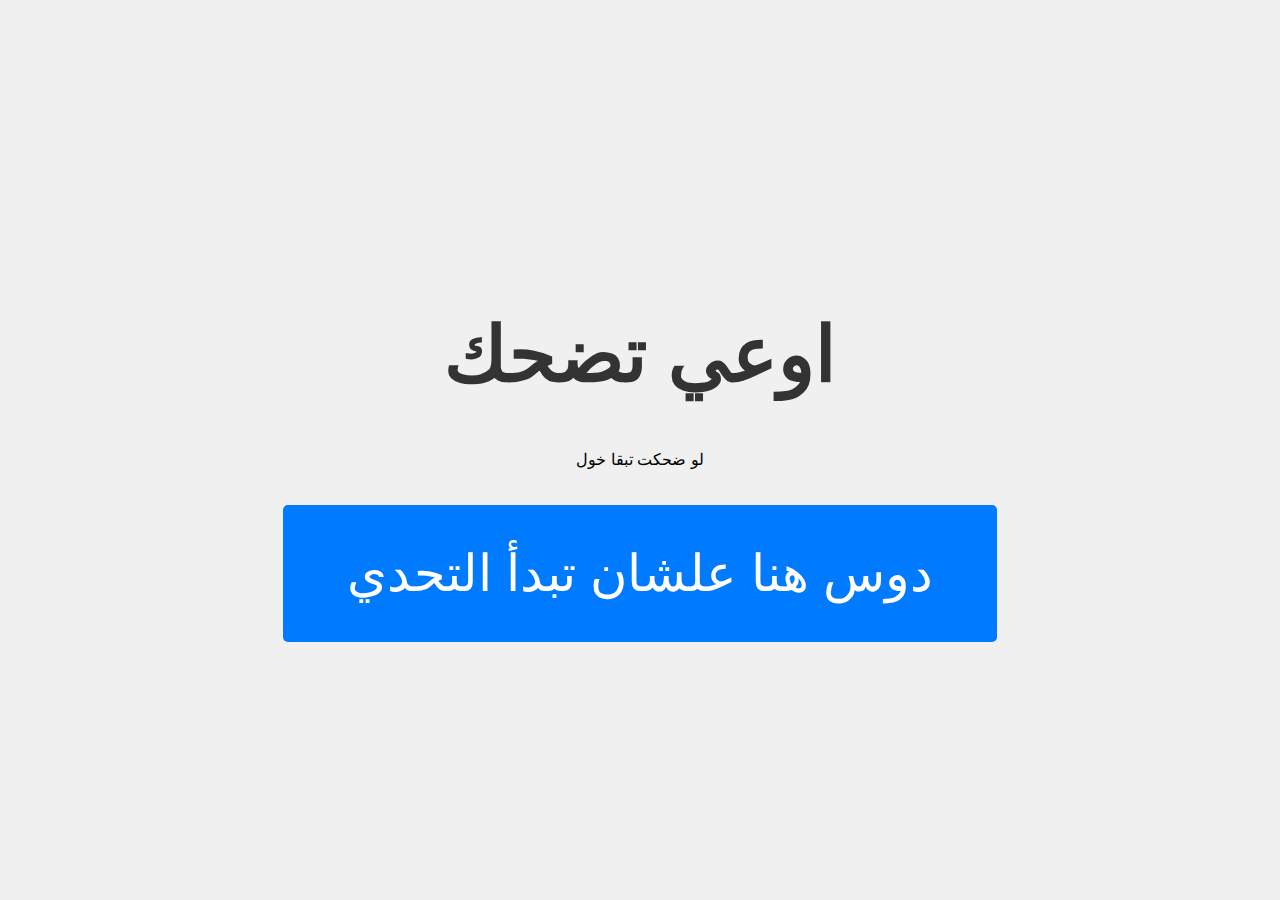
<file: index.html>
<!DOCTYPE html>
<html lang="ar">
<head>
    <meta charset="UTF-8">
    <meta name="viewport" content="width=device-width, initial-scale=1.0">
    <title>تحدى الشلمندي</title>
    <link rel="stylesheet" href="styles.css">
</head>
<body>
    <div class="container">
        <h1>اوعي تضحك</h1>
        <p>لو ضحكت تبقا خول</p>
        <button id="startBtn">دوس هنا علشان تبدأ التحدي</button>
    </div>
    <script>
        // عند الضغط على زر "ابدأ التحدي" يتم فتح صفحة جديدة
        document.getElementById("startBtn").addEventListener("click", () => {
            window.open("challenge.html", "_blank");
        });
    </script>
</body>
</html>
</file>
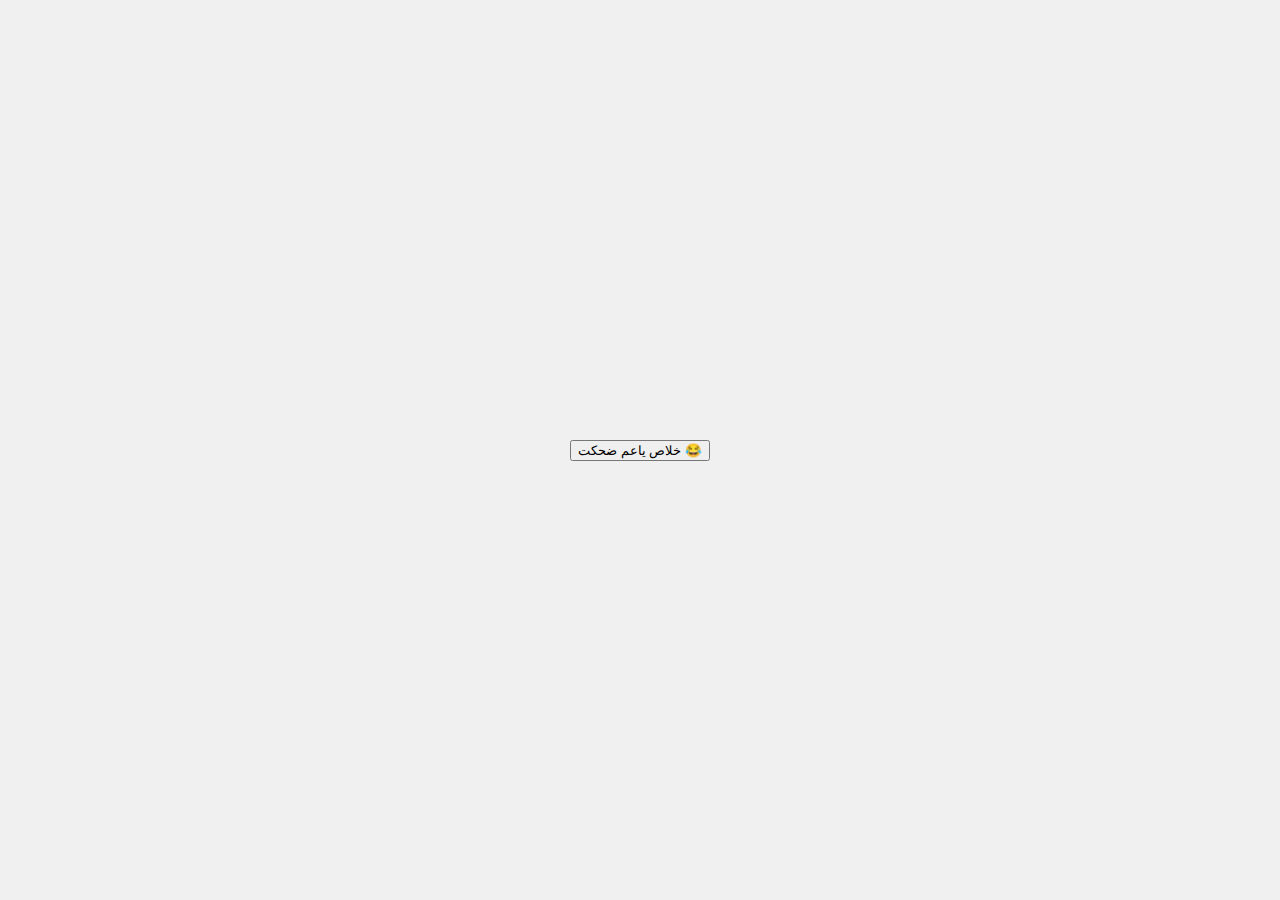
<file: challenge.html>
<!DOCTYPE html>
<html lang="ar">
<head>
    <meta charset="UTF-8">
    <meta name="viewport" content="width=device-width, initial-scale=1.0">
    <title>تحدى الشلمندي</title>
    <link rel="stylesheet" href="styles.css">
</head>
<body class="emoji-rain">
    <audio id="music" src="music.mp3" autoplay loop></audio>
    <div class="challenge-container">
        <button id="stopBtn">خلاص ياعم ضحكت 😂</button>
    </div>
    <script src="emoji-rain.js"></script>
    <script>
        // عند الضغط على زر "خلاص ياعم ضحكت"، توقف الموسيقى وتغلق الصفحة
        document.getElementById("stopBtn").addEventListener("click", () => {
            document.getElementById("music").pause();
            window.close();
        });
    </script>
</body>
</html>
</file>
<file: styles.css>
body, html {
    margin: 0;
    padding: 0;
    overflow: hidden;
}

body {
    display: flex;
    justify-content: center;
    align-items: center;
    height: 100vh;
    font-family: Arial, sans-serif;
    background-color: #f0f0f0;
}

.container {
    text-align: center;
    padding: 20px;
}

h1 {
    color: #333;
    font-size: 6vw; /* حجم مرن مناسب للهواتف */
}

#startBtn, #endBtn {
    padding: 3vw 5vw; /* حجم مرن للأزرار */
    font-size: 4vw;   /* تكبير الخط ليتناسب مع الشاشة */
    cursor: pointer;
    background-color: #007bff;
    color: white;
    border: none;
    border-radius: 5px;
    margin-top: 20px;
}

#startBtn:hover, #endBtn:hover {
    background-color: #0056b3;
}

/* إعدادات لإيموجيات الضاحكة */
.rain {
    position: absolute;
    width: 100%;
    height: 100%;
    top: 0;
    left: 0;
    overflow: hidden;
    pointer-events: none;
    background: transparent;
    z-index: -1;
}

.face, .emoji {
    position: absolute;
    font-size: 6vw; /* حجم مرن مناسب للهواتف */
    animation: fall linear infinite;
    top: -10vh; /* بدء السقوط من أعلى الشاشة */
}

/* حركة سقوط الإيموجي */
@keyframes fall {
    0% {
        transform: translateY(-100vh);
        opacity: 1;
    }
    100% {
        transform: translateY(100vh);
        opacity: 0;
    }
}

/* إعدادات إضافية للأجهزة الصغيرة */
@media (max-width: 600px) {
    h1 {
        font-size: 8vw;
    }

    #startBtn, #endBtn {
        padding: 4vw 6vw;
        font-size: 5vw;
    }
}
</file>
